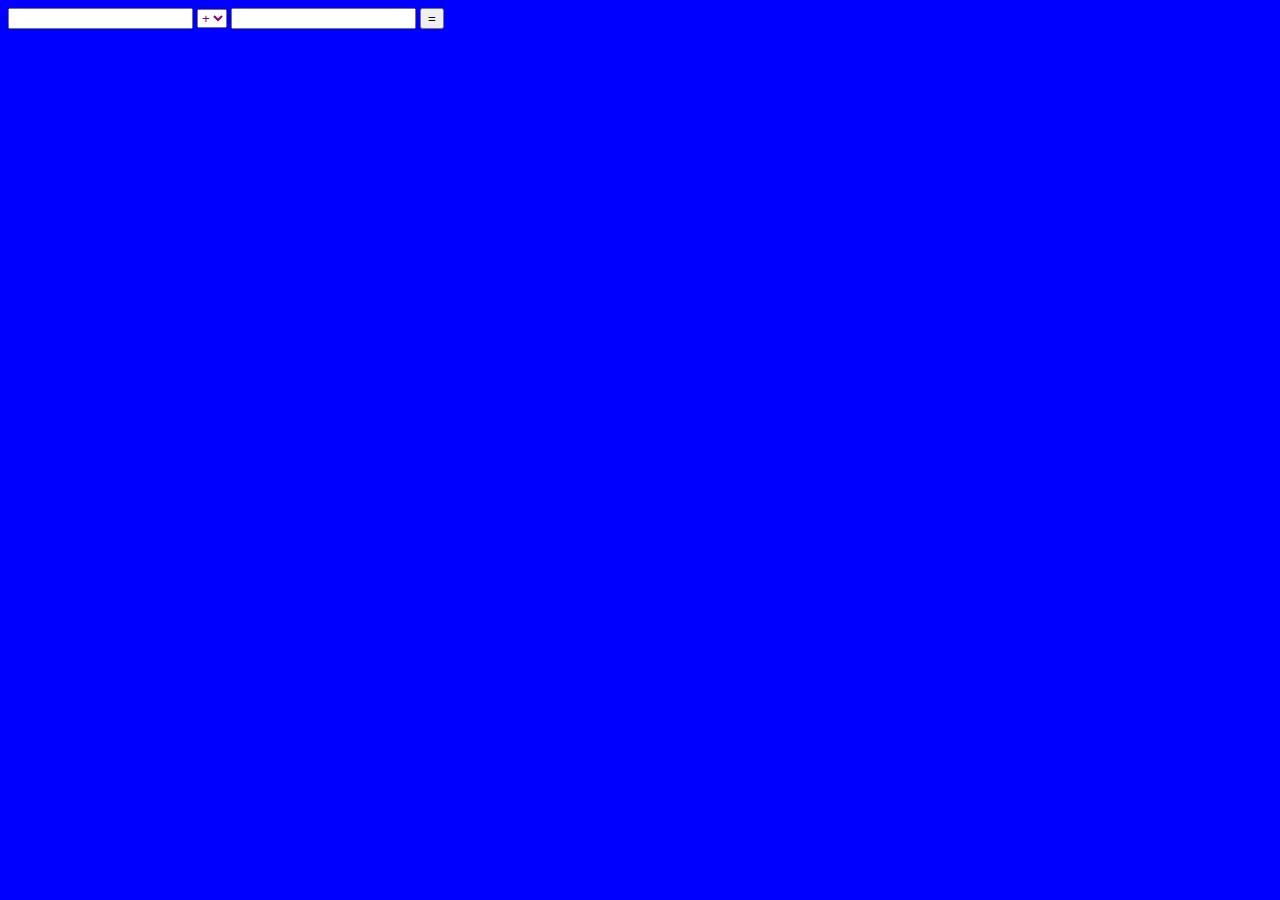
<file: index.html>
<!DOCTYPE html>
<html>
    <head> 
        <title>Web Calculator</title>
        <script src="script.js"></script>
        <link rel="stylesheet" href="styles.css">
    </head>
    <body>
        <input type="text"  id="numOne">
        <select name="operation" id="operation">
         <option value="+">+</option>
         <option value="-">-</option>
         <option value="*">*</option>
         <option value="/">/</option>   
        </select>
       <input type="text"  id="numTwo">
       <input type="button" value="="
       onclick="getAnswer()">
        <span id="answer"></span>
    </body>
</html>
</file>
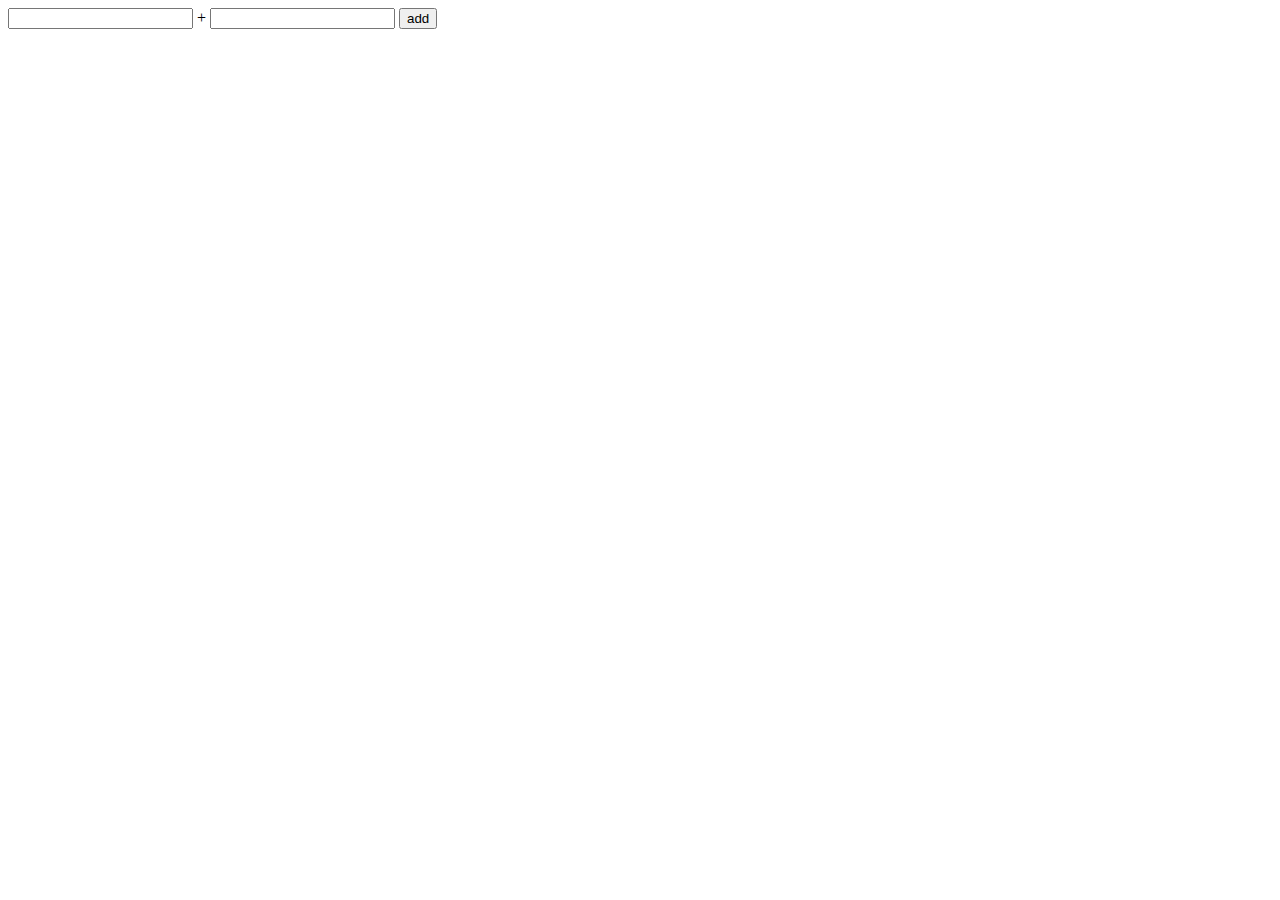
<file: calculator/index.html>
<!DOCTYPE html>
<html>
  <head>
    <title>Web Calculator</title>
    <script src="script.js"></script>
  </head>
  <body>
    <input type="text" id="numOne" />
    <span>+</span>
    <input type="text" id="numTwo" />
    <input type="button" value="add" onclick="addition()" />
    <span id="answer"></span>
  </body>
</html>
</file>
<file: styles.css>
body {
    background-color: blue;
}
#operation {
    color: purple;
}
#answer {
    color: rgb(243, 187, 187);
}
</file>
